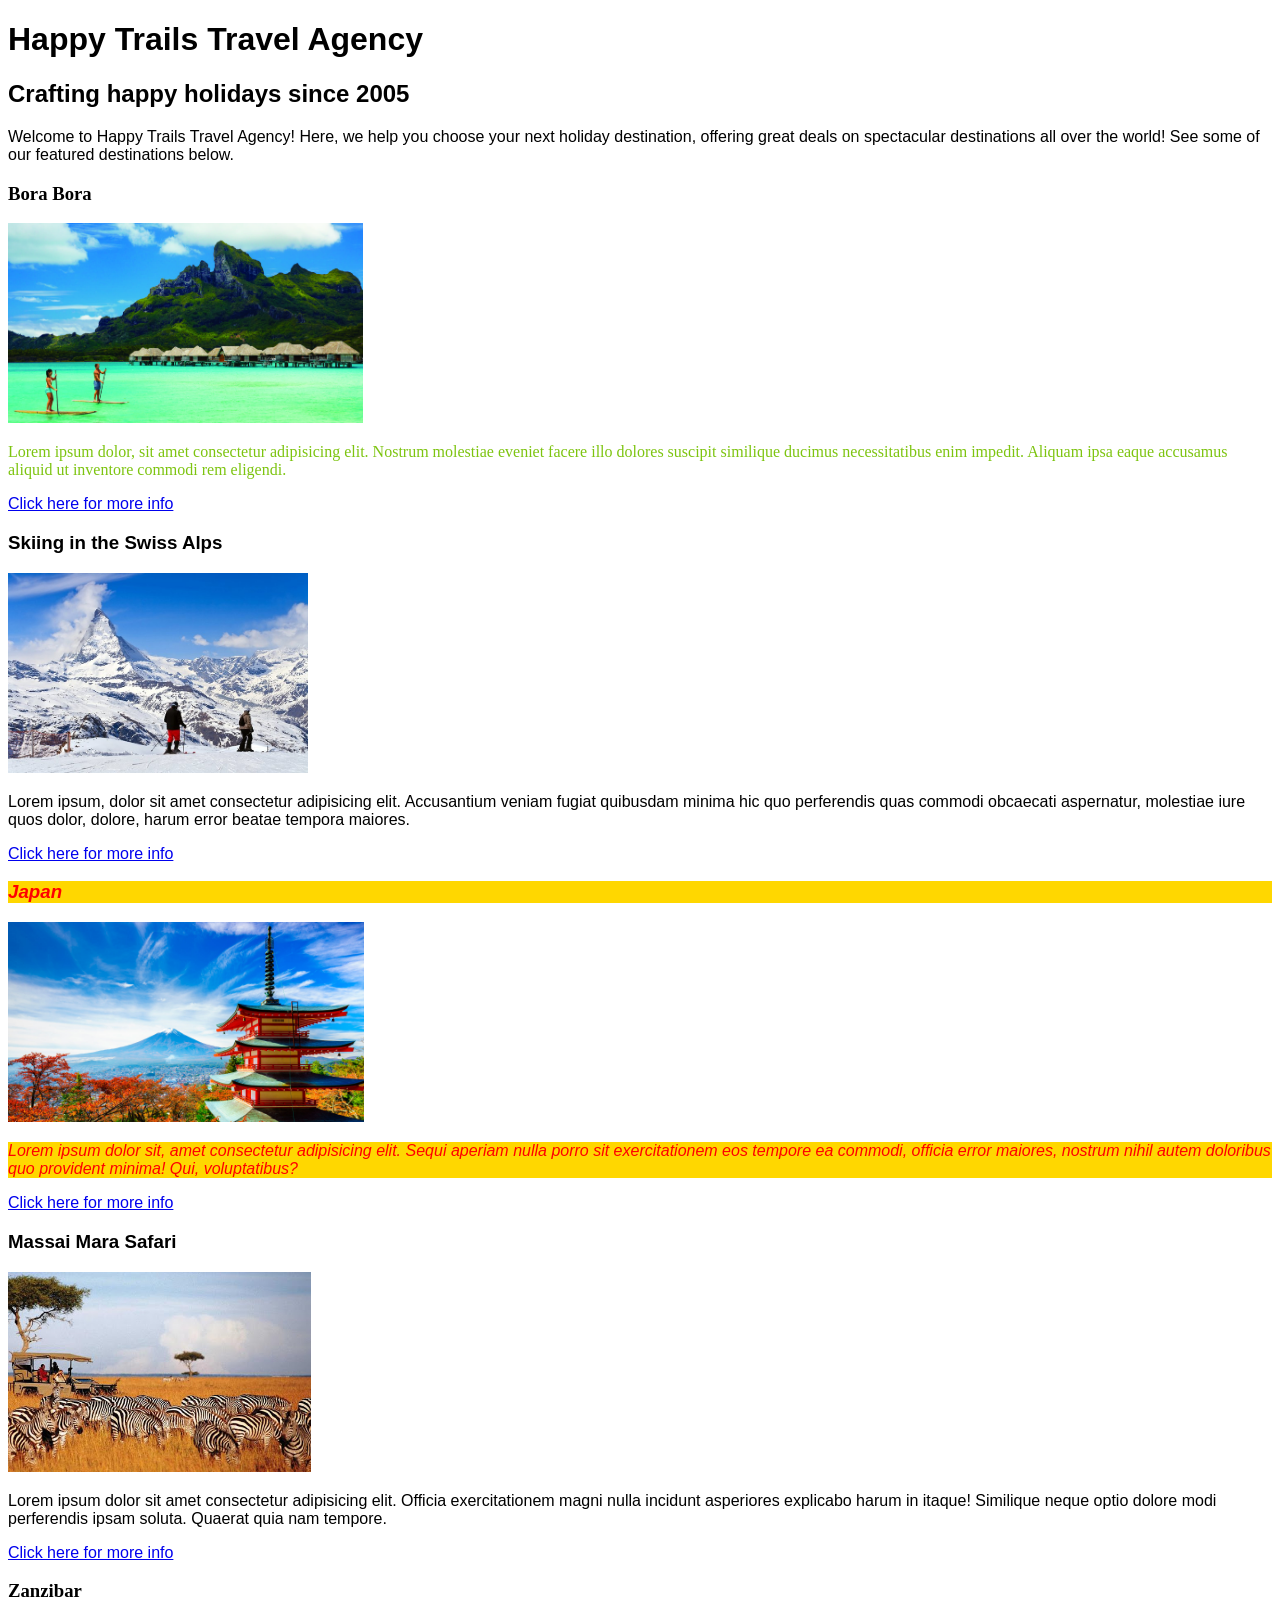
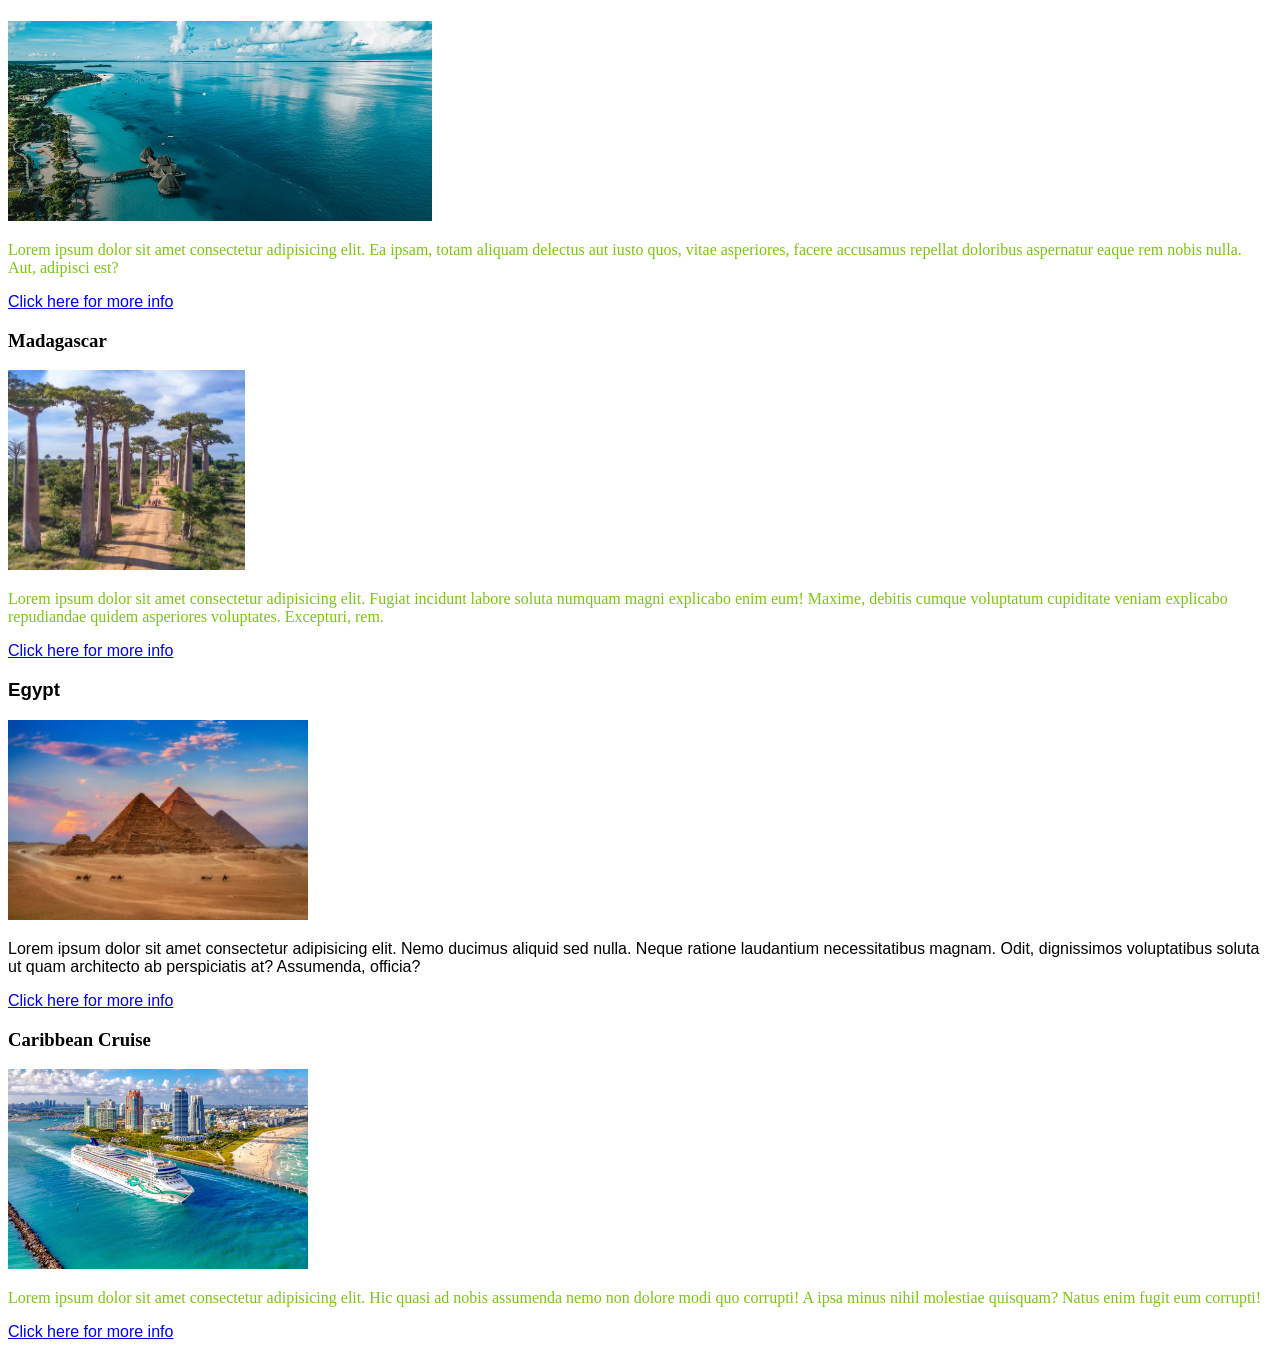
<file: index.html>
<!DOCTYPE html>
<html>
    <head>
        <title>Happy Trails Travel Agency</title>
        <link rel="stylesheet" href="styles.css" type="text/css">
    </head>
    <body>
        <h1>Happy Trails Travel Agency</h1>
        <h2>Crafting happy holidays since 2005</h2>
            <p>Welcome to Happy Trails Travel Agency! Here, we help you choose your next holiday destination, offering great deals on spectacular destinations all over the world! See some of our featured destinations below.</p>
        <h3 class= "tropical">Bora Bora</h3>
            <img src="images/borabora.jpg" alt="Bora Bora" height="200pt">
            <p class= "tropical">Lorem ipsum dolor, sit amet consectetur adipisicing elit. Nostrum molestiae eveniet facere illo dolores suscipit similique ducimus necessitatibus enim impedit. Aliquam ipsa eaque accusamus aliquid ut inventore commodi rem eligendi.</p>
            <a href="borabora.html">Click here for more info</a>
        <h3>Skiing in the Swiss Alps</h3>
            <img src="images/skiing.jpg" alt="Skiing" height="200pt">
            <p>Lorem ipsum, dolor sit amet consectetur adipisicing elit. Accusantium veniam fugiat quibusdam minima hic quo perferendis quas commodi obcaecati aspernatur, molestiae iure quos dolor, dolore, harum error beatae tempora maiores.</p>
            <a href="swiss.html">Click here for more info</a>
        <h3 class= "popular">Japan</h3>
            <img src="images/japan.jpg" alt="Japan" height="200pt"> 
            <p class="popular">Lorem ipsum dolor sit, amet consectetur adipisicing elit. Sequi aperiam nulla porro sit exercitationem eos tempore ea commodi, officia error maiores, nostrum nihil autem doloribus quo provident minima! Qui, voluptatibus?</p>
            <a href="japan.html">Click here for more info</a>
        <h3>Massai Mara Safari</h3>
            <img src="images/mara.jpg" alt="Maasai Mara" height="200pt">
            <p>Lorem ipsum dolor sit amet consectetur adipisicing elit. Officia exercitationem magni nulla incidunt asperiores explicabo harum in itaque! Similique neque optio dolore modi perferendis ipsam soluta. Quaerat quia nam tempore.</p>
            <a href="mara.html">Click here for more info</a>
        <h3 class= "tropical">Zanzibar</h3>
            <img src="images/zanzibar.jpg" alt="Zanzibar" height="200pt">
            <p class= "tropical">Lorem ipsum dolor sit amet consectetur adipisicing elit. Ea ipsam, totam aliquam delectus aut iusto quos, vitae asperiores, facere accusamus repellat doloribus aspernatur eaque rem nobis nulla. Aut, adipisci est?</p>
            <a href= "zanzibar.html">Click here for more info</a>
        <h3 class= "tropical">Madagascar</h3>
            <img src="images/madagascar.jpg" alt="Madagascar" height="200pt">
            <p class= "tropical">Lorem ipsum dolor sit amet consectetur adipisicing elit. Fugiat incidunt labore soluta numquam magni explicabo enim eum! Maxime, debitis cumque voluptatum cupiditate veniam explicabo repudiandae quidem asperiores voluptates. Excepturi, rem.</p>
            <a href="madagascar.html">Click here for more info</a>
        <h3>Egypt</h3>
            <img src="images/egypt.jpg" alt="Egypt" height="200pt">
            <p>Lorem ipsum dolor sit amet consectetur adipisicing elit. Nemo ducimus aliquid sed nulla. Neque ratione laudantium necessitatibus magnam. Odit, dignissimos voluptatibus soluta ut quam architecto ab perspiciatis at? Assumenda, officia?</p>
            <a href="egypt.html">Click here for more info</a>
        <h3 class= "tropical">Caribbean Cruise</h3>
            <img src="images/caribbean.jpg" alt="Caribbean" height="200pt">
            <p class= "tropical">Lorem ipsum dolor sit amet consectetur adipisicing elit. Hic quasi ad nobis assumenda nemo non dolore modi quo corrupti! A ipsa minus nihil molestiae quisquam? Natus enim fugit eum corrupti!</p>
            <a href="caribbean.html">Click here for more info</a>
    </body>
</html>
</file>
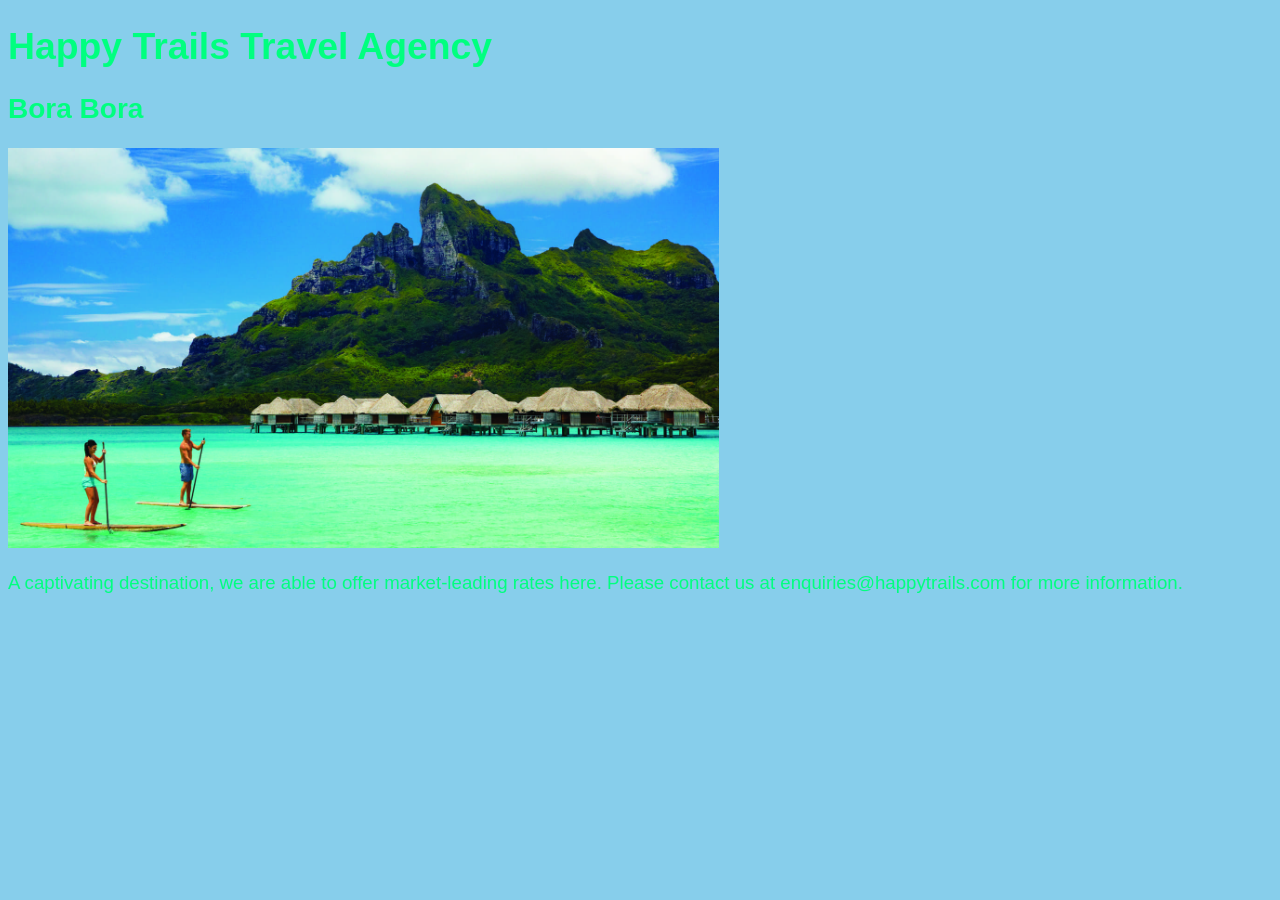
<file: borabora.html>
<!DOCTYPE html>
<html>
    <head>
        <title>Bora Bora</title>
        <link rel="stylesheet" href="styles2.css" type= text/css>
    </head>
    <body class= "tropical">
        <h1>Happy Trails Travel Agency</h1>
        <h2>Bora Bora</h2>
        <img src="images/borabora.jpg" alt="Bora Bora" height= 400pt>
        <p>A captivating destination, we are able to offer market-leading rates here. Please contact us at enquiries@happytrails.com for more information.</p>
    </body>
</html>
</file>
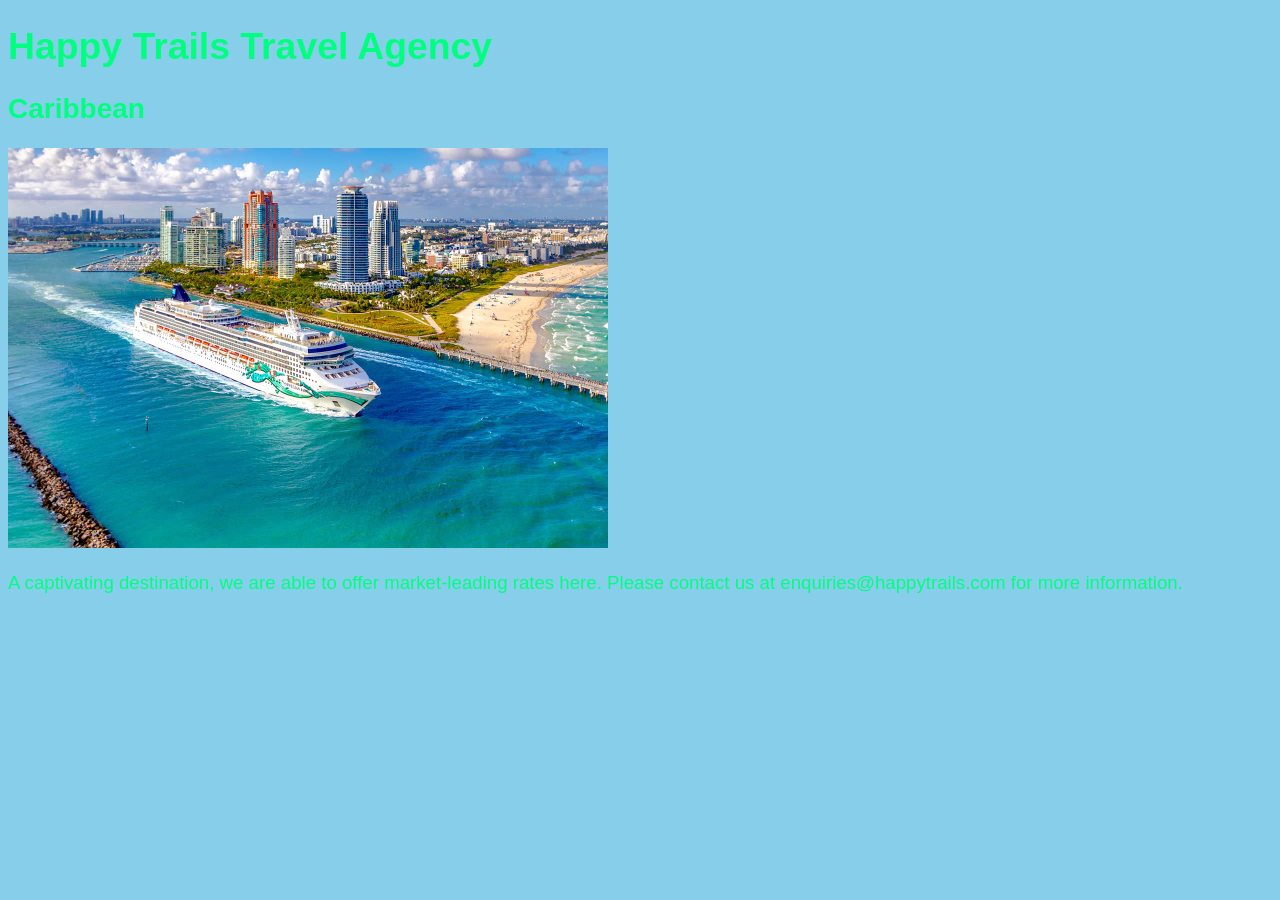
<file: caribbean.html>
<!DOCTYPE html>
<html>
    <head>
        <title>Caribbean Cruise</title>
        <link rel="stylesheet" href="styles2.css" type= text/css>
    </head>
    <body class="tropical">
        <h1>Happy Trails Travel Agency</h1>
        <h2>Caribbean</h2>
        <img src="images/caribbean.jpg" alt="Caribbean Cruise" height= 400pt>
        <p>A captivating destination, we are able to offer market-leading rates here. Please contact us at enquiries@happytrails.com for more information.</p>
    </body>
</html>
</file>
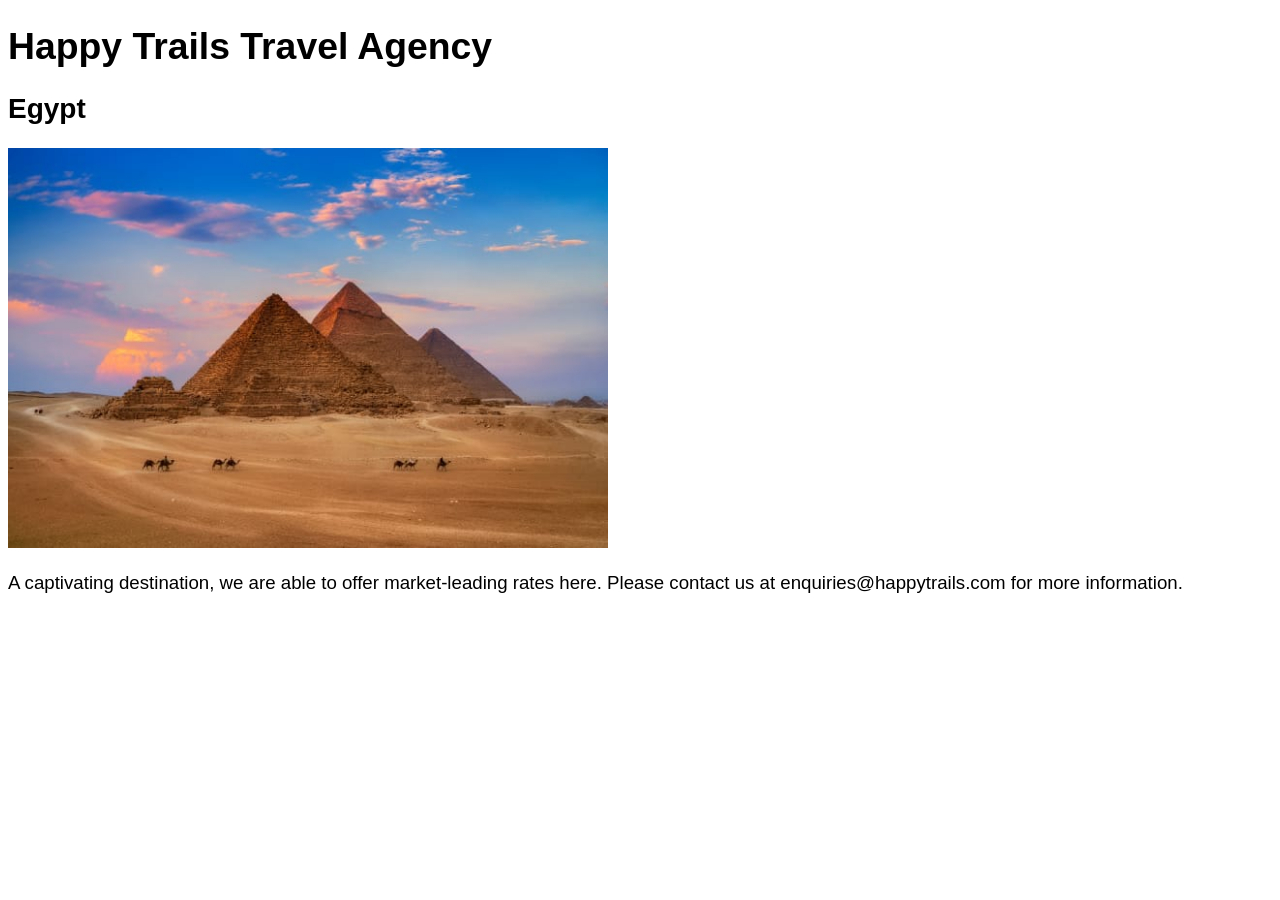
<file: egypt.html>
<!DOCTYPE html>
<html>
    <head>
        <title>Egypt</title>
        <link rel="stylesheet" href="styles2.css" type= text/css>
    </head>
    <body>
        <h1>Happy Trails Travel Agency</h1>
        <h2>Egypt</h2>
        <img src="images/egypt.jpg" alt="Egypt" height= 400pt>
        <p>A captivating destination, we are able to offer market-leading rates here. Please contact us at enquiries@happytrails.com for more information.</p>
    </body>
</html>
</file>
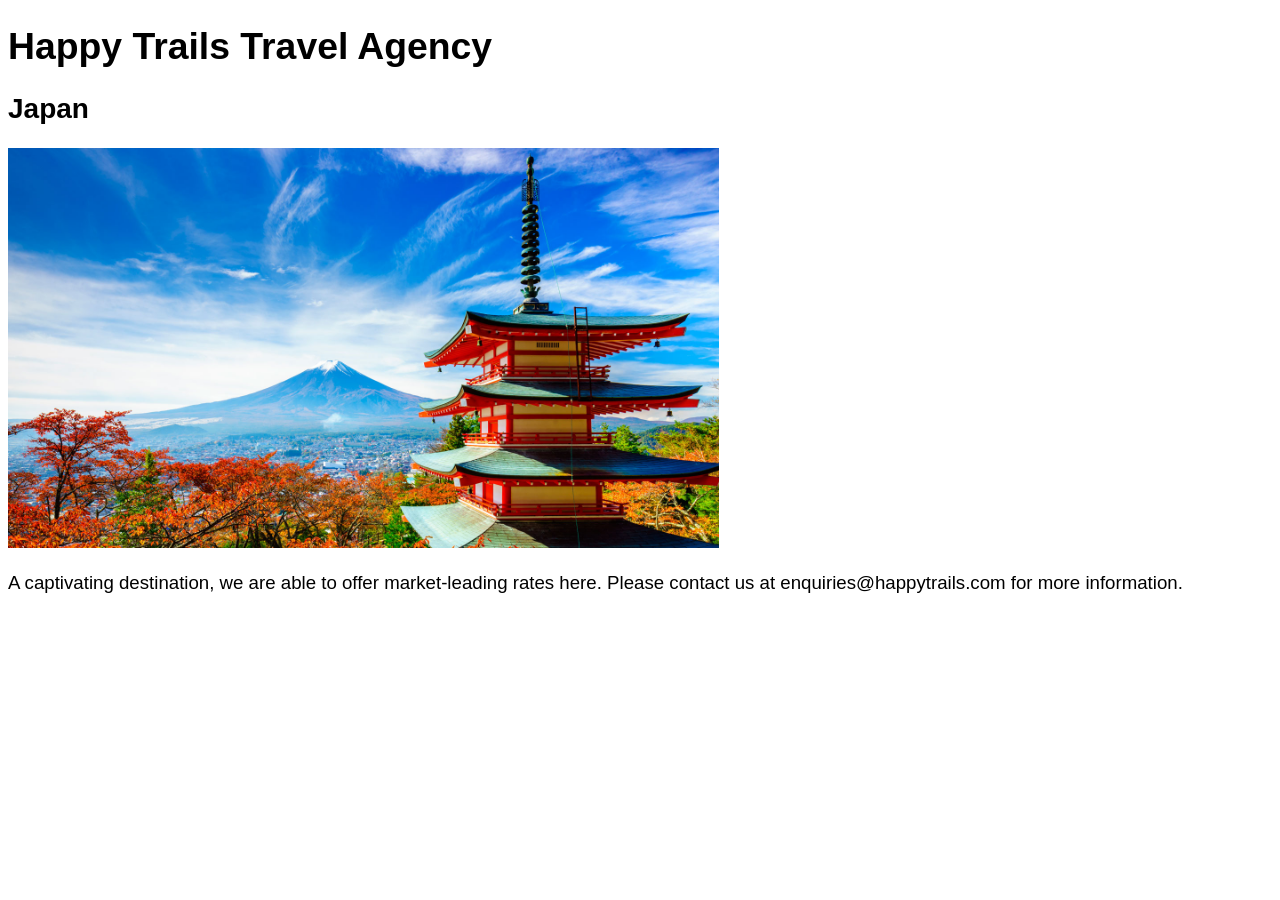
<file: japan.html>
<!DOCTYPE html>
<html>
    <head>
        <title>Japan</title>
        <link rel="stylesheet" href="styles2.css" type= text/css>
    </head>
    <body>
        <h1>Happy Trails Travel Agency</h1>
        <h2>Japan</h2>
        <img src="images/japan.jpg" alt="Japan" height= 400pt>
        <p>A captivating destination, we are able to offer market-leading rates here. Please contact us at enquiries@happytrails.com for more information.</p>
    </body>
</html>
</file>
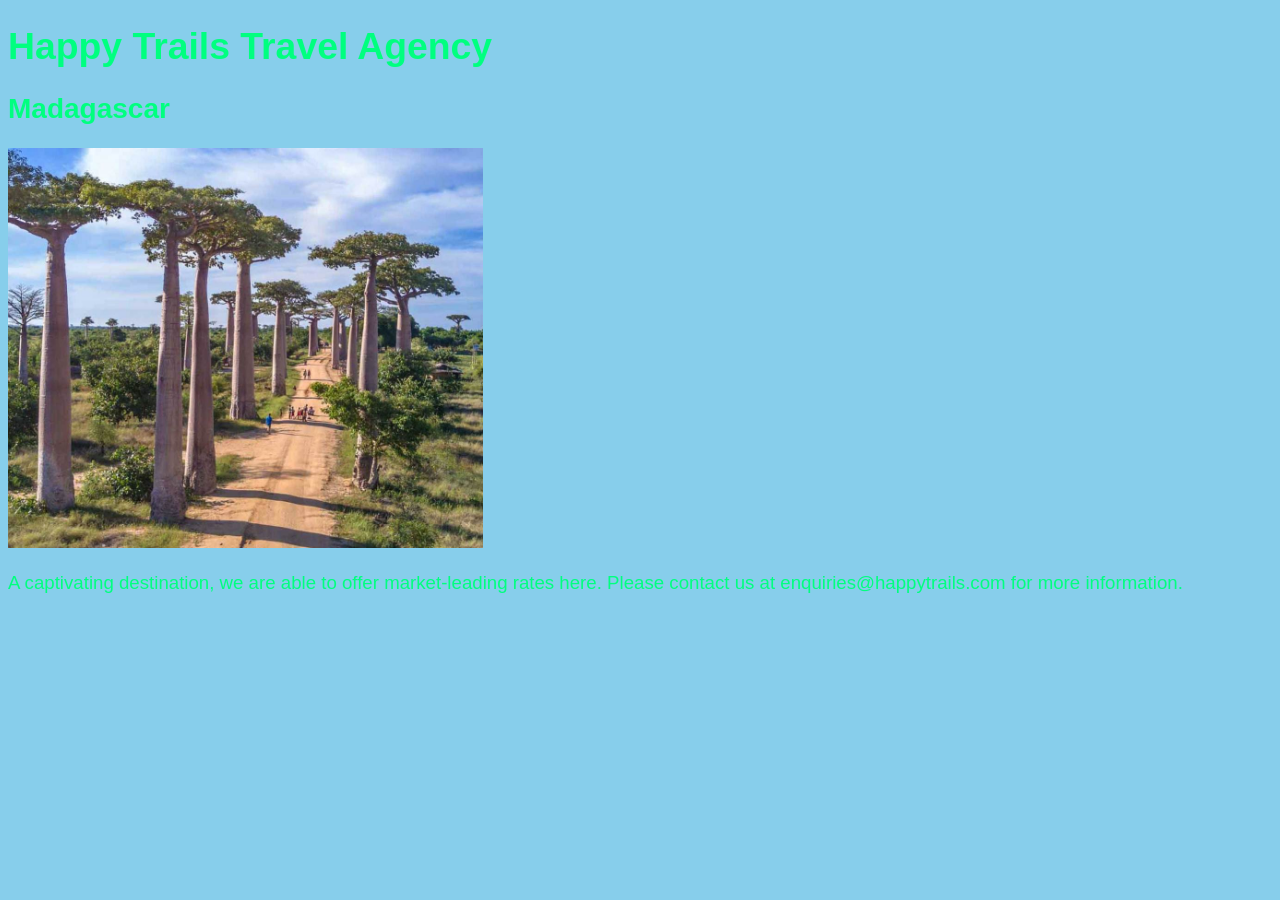
<file: madagascar.html>
<!DOCTYPE html>
<html>
    <head>
        <title>Madagascar</title>
        <link rel="stylesheet" href="styles2.css" type= text/css>
    </head>
    <body class="tropical">
        <h1>Happy Trails Travel Agency</h1>
        <h2>Madagascar</h2>
        <img src="images/madagascar.jpg" alt="Madagascar" height= 400pt>
        <p>A captivating destination, we are able to offer market-leading rates here. Please contact us at enquiries@happytrails.com for more information.</p>
    </body>
</html>
</file>
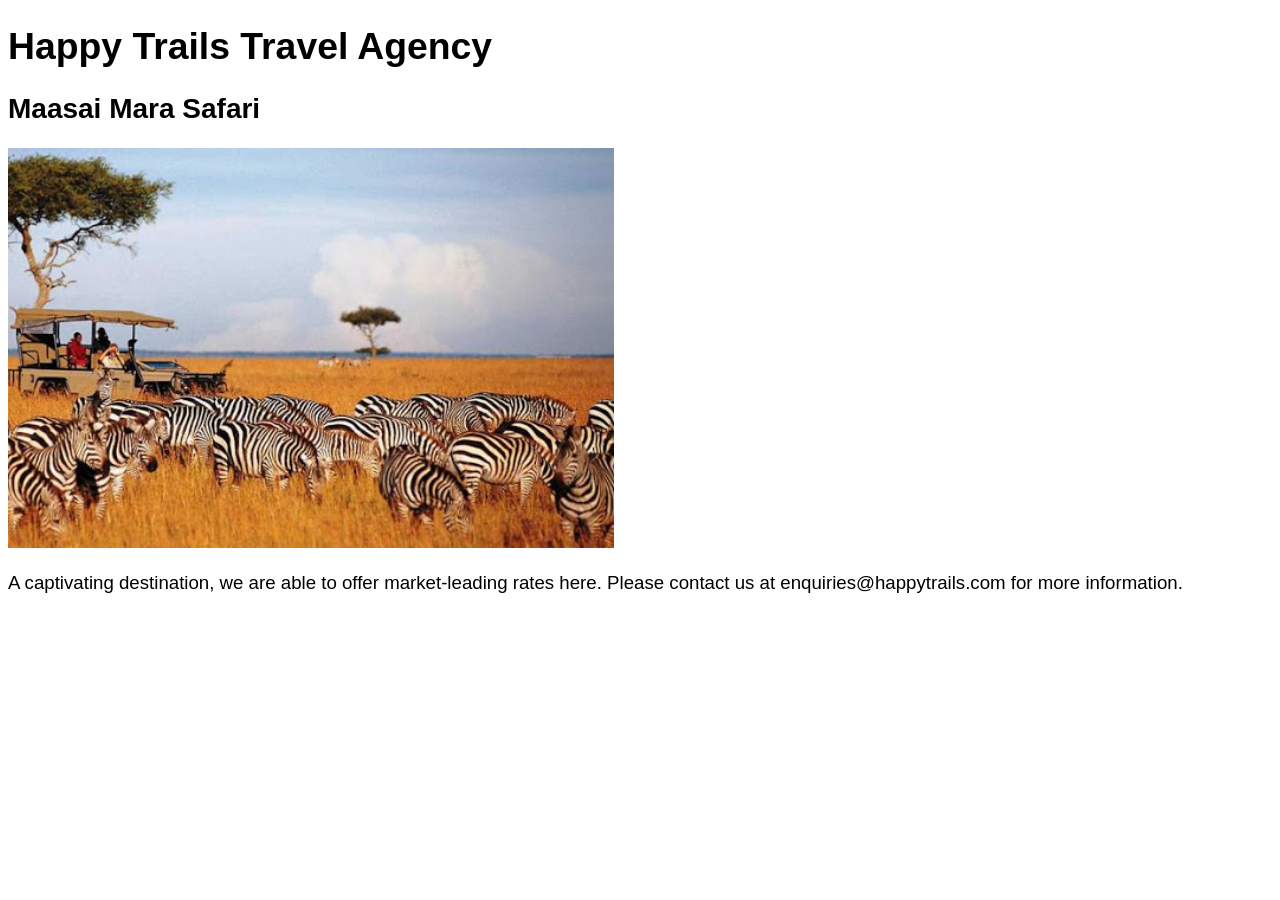
<file: mara.html>
<!DOCTYPE html>
<html>
    <head>
        <title>Maasai Mara Safari</title>
        <link rel="stylesheet" href="styles2.css" type= text/css>
    </head>
    <body>
        <h1>Happy Trails Travel Agency</h1>
        <h2>Maasai Mara Safari</h2>
        <img src="images/mara.jpg" alt="Maasai Mara" height= 400pt>
        <p>A captivating destination, we are able to offer market-leading rates here. Please contact us at enquiries@happytrails.com for more information.</p>
    </body>
</html>
</file>
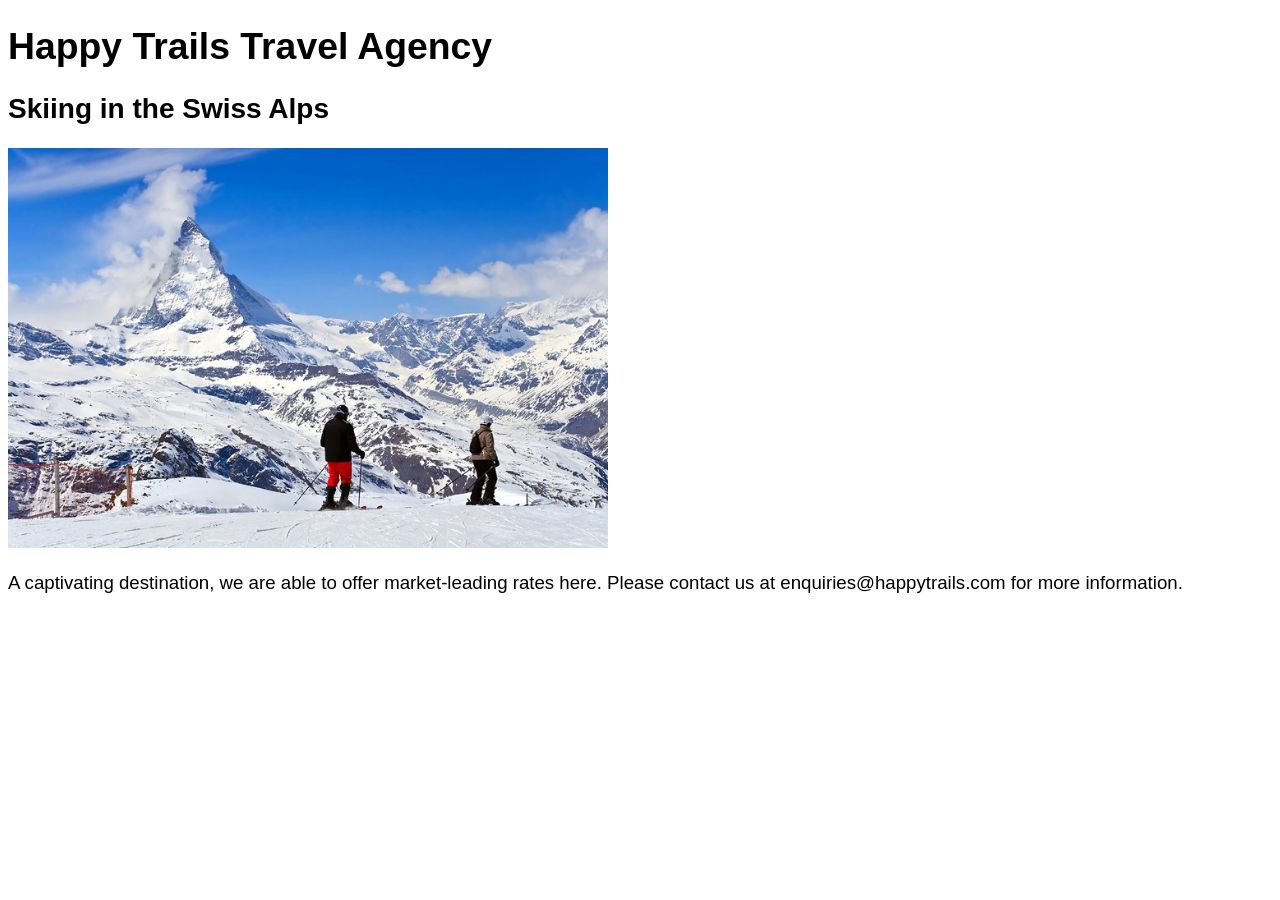
<file: swiss.html>
<!DOCTYPE html>
<html>
    <head>
        <title>Skiing in the Swiss Alps</title>
        <link rel="stylesheet" href= "styles2.css" type= text/css>
    </head>
    <body>
        <h1>Happy Trails Travel Agency</h1>
        <h2>Skiing in the Swiss Alps</h2>
        <img src="images/skiing.jpg" alt="Skiing in the Swiss Alps" height= 400pt>
        <p>A captivating destination, we are able to offer market-leading rates here. Please contact us at enquiries@happytrails.com for more information.</p>
    </body>
</html>
</file>
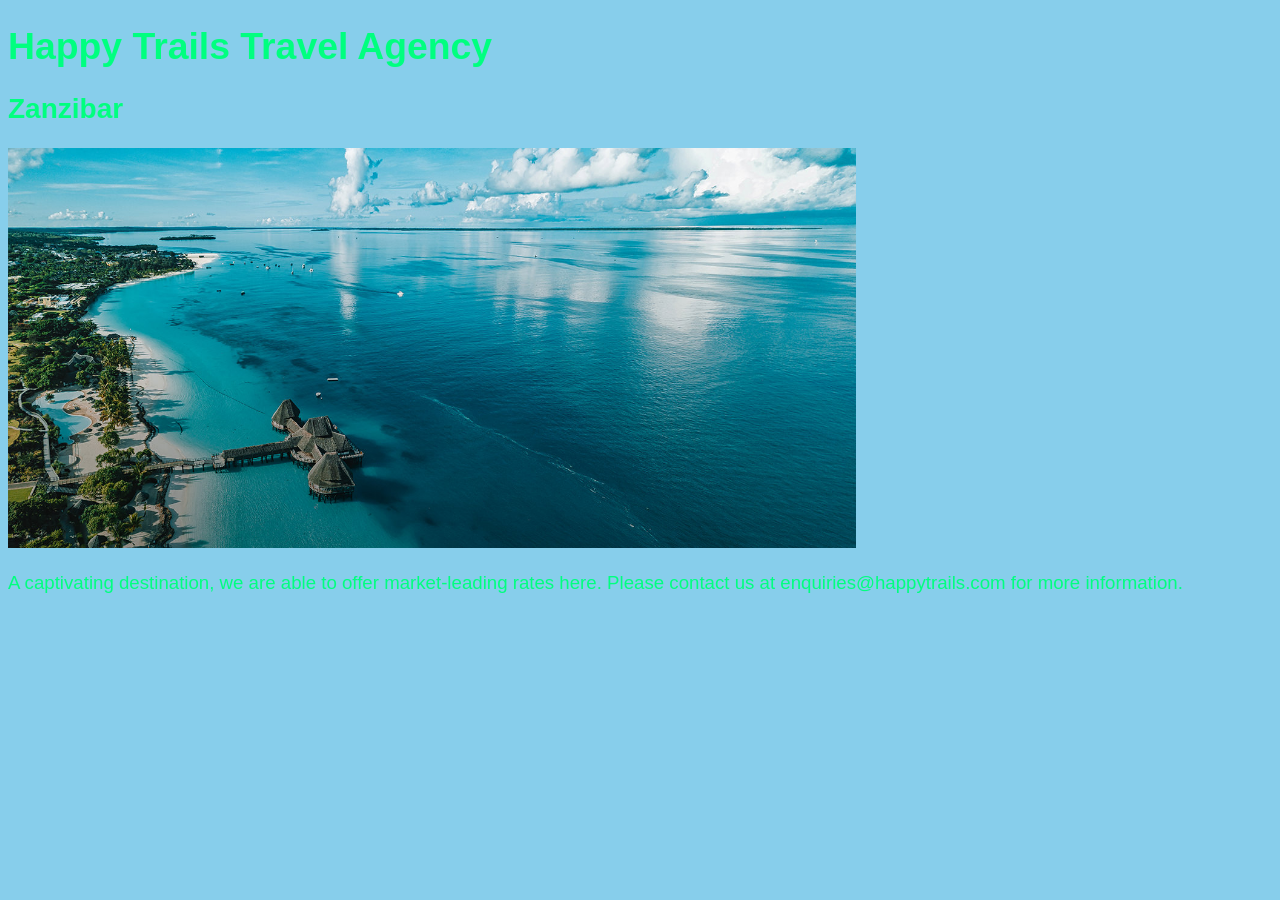
<file: zanzibar.html>
<!DOCTYPE html>
<html>
    <head>
        <title>Zanzibar</title>
        <link rel="stylesheet" href="styles2.css" type= text/css>
    </head>
    <body class="tropical">
        <h1>Happy Trails Travel Agency</h1>
        <h2>Zanzibar</h2>
        <img  src="images/zanzibar.jpg" alt="Zanzibar" height= 400pt>
        <p>A captivating destination, we are able to offer market-leading rates here. Please contact us at enquiries@happytrails.com for more information.</p>
    </body>
</html>
</file>
<file: styles.css>
body{
    background-color: white;
    font-family: sans-serif;
}
.tropical{
    font-family: fantasy;
}
p.tropical{
    color: #7dc410;
}
h1.tropical{
    color: #f7325e;
}
.popular{
    color: red;
    background-color: gold;
    font-style: italic;
}
</file>
<file: styles2.css>
body{
    font-family: sans-serif;
    font-size: 14pt;
}

.tropical{
    background-color: skyblue;
    color: springgreen;
}

h2.tropical{
    color: rgb(22, 89, 145);
}

img.tropical{
    border-color: yellowgreen;
    border-width: 5px;
}

h1{
    font-color;
}
</file>
